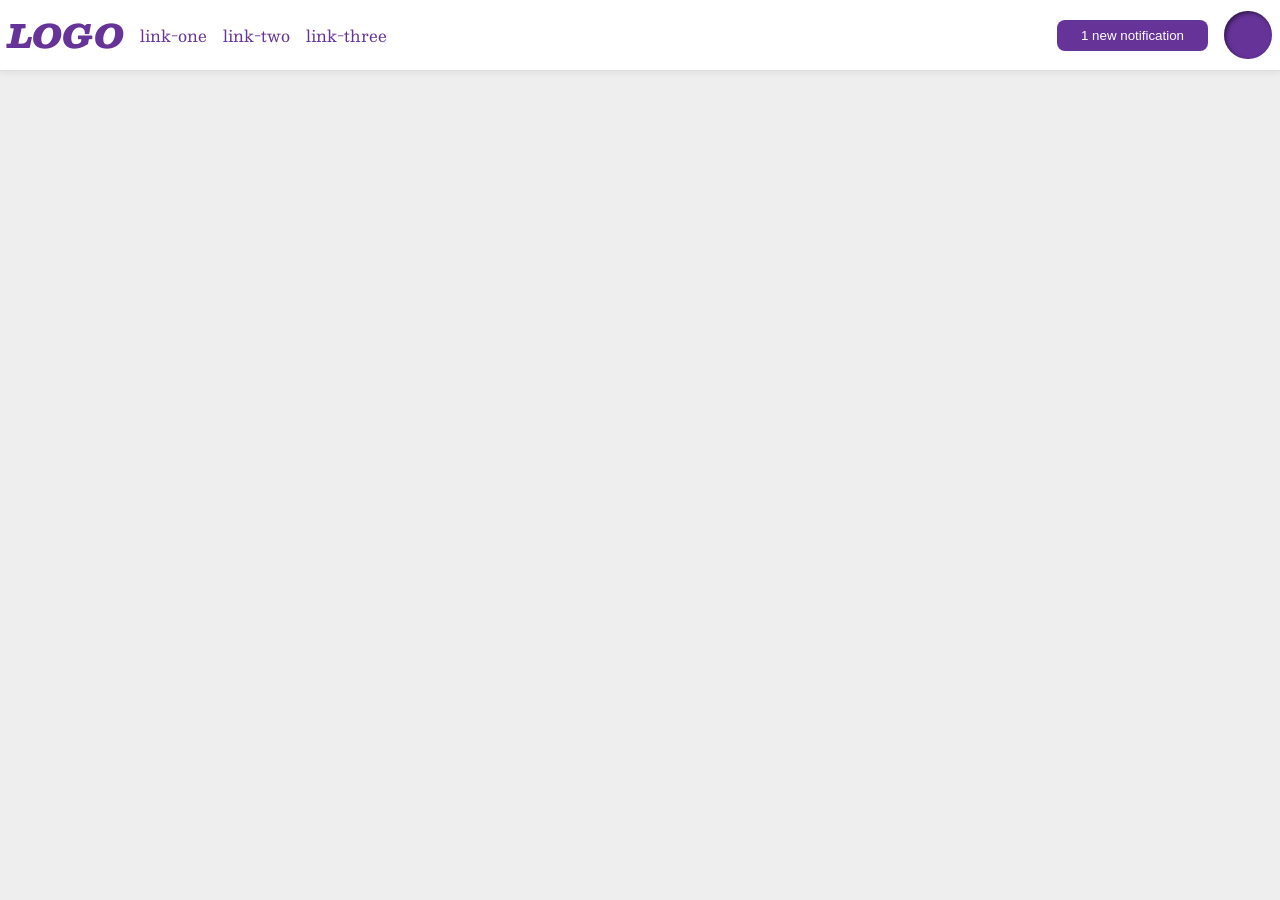
<file: foundations/flex/03-flex-header-2/index.html>
<!DOCTYPE html>
<html lang="en">

<head>
  <meta charset="UTF-8">
  <meta http-equiv="X-UA-Compatible" content="IE=edge">
  <meta name="viewport" content="width=device-width, initial-scale=1.0">
  <title>Flex Header 2</title>
  <link rel="stylesheet" href="style.css">
</head>

<body>
  <div class="header">
    <div class="left-header">
      <div class="logo">
        LOGO
      </div>
      <ul class="links">
        <li><a href="https://google.com">link-one</a></li>
        <li><a href="https://google.com">link-two</a></li>
        <li><a href="https://google.com">link-three</a></li>
      </ul>
    </div>
    <div class="right-header">
      <button class="notifications">
        1 new notification
      </button>
      <div class="profile-image"></div>
    </div>
  </div>
</body>

</html>
</file>
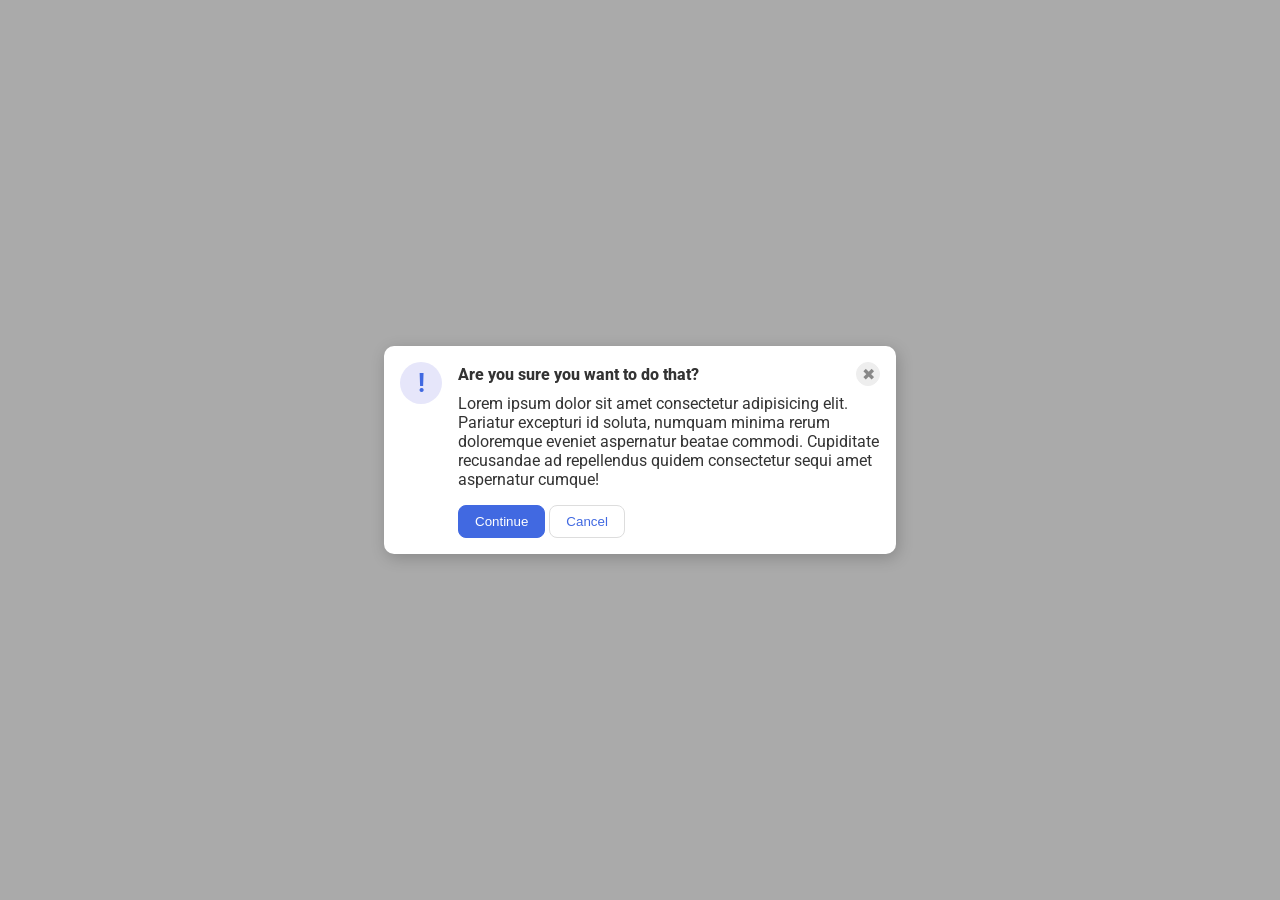
<file: foundations/flex/05-flex-modal/index.html>
<!DOCTYPE html>
<html lang="en">
  <head>
    <meta charset="UTF-8">
    <meta http-equiv="X-UA-Compatible" content="IE=edge">
    <meta name="viewport" content="width=device-width, initial-scale=1.0">
    <link rel="stylesheet" href="style.css">
    <title>Modal</title>
  </head>
  <body>
    <div class="modal">
      <div class="icon">!</div>
      <div class="container">
      <div class="header">Are you sure you want to do that?
      <button class="close-button">✖</button></div>
      <div class="text">Lorem ipsum dolor sit amet consectetur adipisicing elit. Pariatur excepturi id soluta, numquam minima rerum doloremque eveniet aspernatur beatae commodi. Cupiditate recusandae ad repellendus quidem consectetur sequi amet aspernatur cumque!</div>
      <button class="continue">Continue</button>
      <button class="cancel">Cancel</button>
      </div>
    </div>
  </body>
</html>
</file>
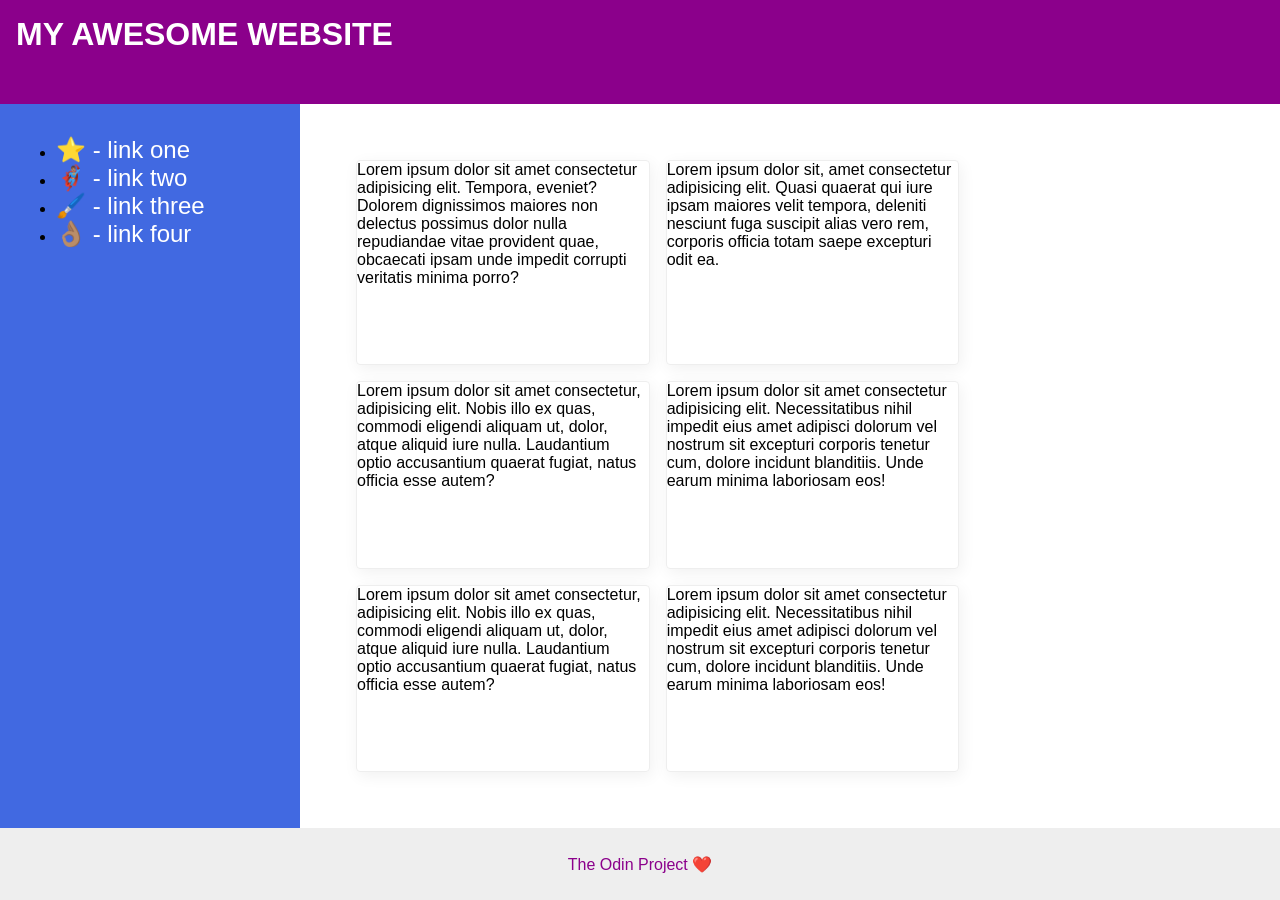
<file: foundations/flex/07-flex-layout-2/index.html>
<!DOCTYPE html>
<html lang="en">
  <head>
    <meta charset="UTF-8">
    <meta http-equiv="X-UA-Compatible" content="IE=edge">
    <meta name="viewport" content="width=device-width, initial-scale=1.0">
    <title>The Holy Grail</title>
    <link rel="stylesheet" href="style.css">
  </head>
  <body>
    <div class="header">
      MY AWESOME WEBSITE
    </div>
 <div class="content">
    <div class="sidebar">
      <ul>
        <li><a href="#">⭐ - link one</a></li>
        <li><a href="#">🦸🏽‍♂️ - link two</a></li>
        <li><a href="#">🖌️ - link three</a></li>
        <li><a href="#">👌🏽 - link four</a></li>
      </ul>
    </div>

    <div class="card-container">
    <div class="card">Lorem ipsum dolor sit amet consectetur adipisicing elit. Tempora, eveniet? Dolorem dignissimos maiores non delectus possimus dolor nulla repudiandae vitae provident quae, obcaecati ipsam unde impedit corrupti veritatis minima porro?</div>
    <div class="card">Lorem ipsum dolor sit, amet consectetur adipisicing elit. Quasi quaerat qui iure ipsam maiores velit tempora, deleniti nesciunt fuga suscipit alias vero rem, corporis officia totam saepe excepturi odit ea.</div>
    <div class="card">Lorem ipsum dolor sit amet consectetur, adipisicing elit. Nobis illo ex quas, commodi eligendi aliquam ut, dolor, atque aliquid iure nulla. Laudantium optio accusantium quaerat fugiat, natus officia esse autem?</div>
    <div class="card">Lorem ipsum dolor sit amet consectetur adipisicing elit. Necessitatibus nihil impedit eius amet adipisci dolorum vel nostrum sit excepturi corporis tenetur cum, dolore incidunt blanditiis. Unde earum minima laboriosam eos!</div>
    <div class="card">Lorem ipsum dolor sit amet consectetur, adipisicing elit. Nobis illo ex quas, commodi eligendi aliquam ut, dolor, atque aliquid iure nulla. Laudantium optio accusantium quaerat fugiat, natus officia esse autem?</div>
    <div class="card">Lorem ipsum dolor sit amet consectetur adipisicing elit. Necessitatibus nihil impedit eius amet adipisci dolorum vel nostrum sit excepturi corporis tenetur cum, dolore incidunt blanditiis. Unde earum minima laboriosam eos!</div>
  </div>  
  </div>   
    <div class="footer">
      The Odin Project ❤️
    </div>
  </body>
</html>
</file>
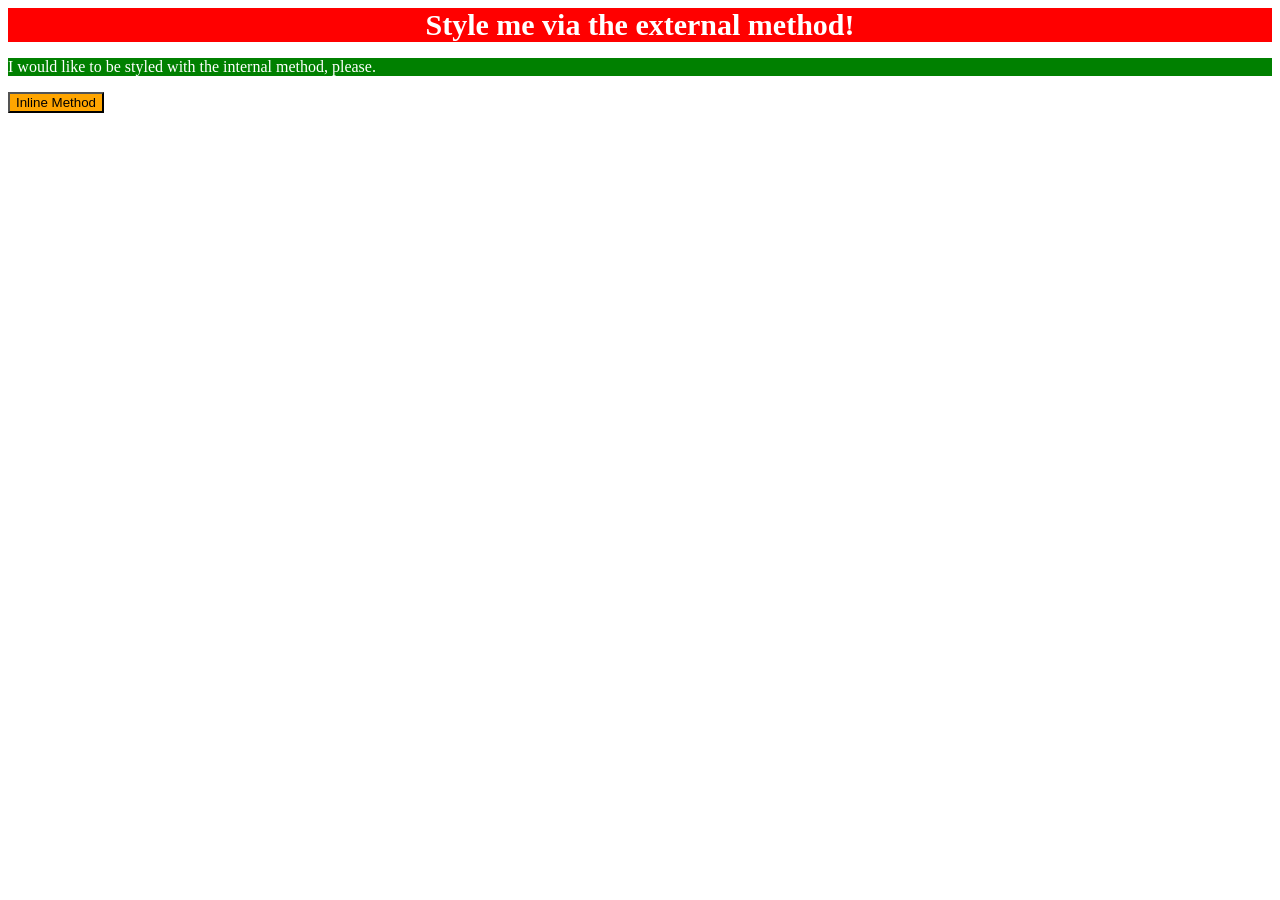
<file: foundations/intro-to-css/01-css-methods/index.html>
<!DOCTYPE html>
<html lang="en">

<head>
  <link href="styles.css" rel="stylesheet">
  <meta charset="UTF-8">
  <meta http-equiv="X-UA-Compatible" content="IE=edge">
  <meta name="viewport" content="width=device-width, initial-scale=1.0">
  <title>Methods for Adding CSS</title>
  <style>
    p {
      color: white;
      background-color: green;
    }
  </style>
</head>

<body>
  <div>Style me via the external method!</div>
  <p>I would like to be styled with the internal method, please.</p>
  <button style="background-color:orange">Inline Method</button>
</body>

</html>
</file>
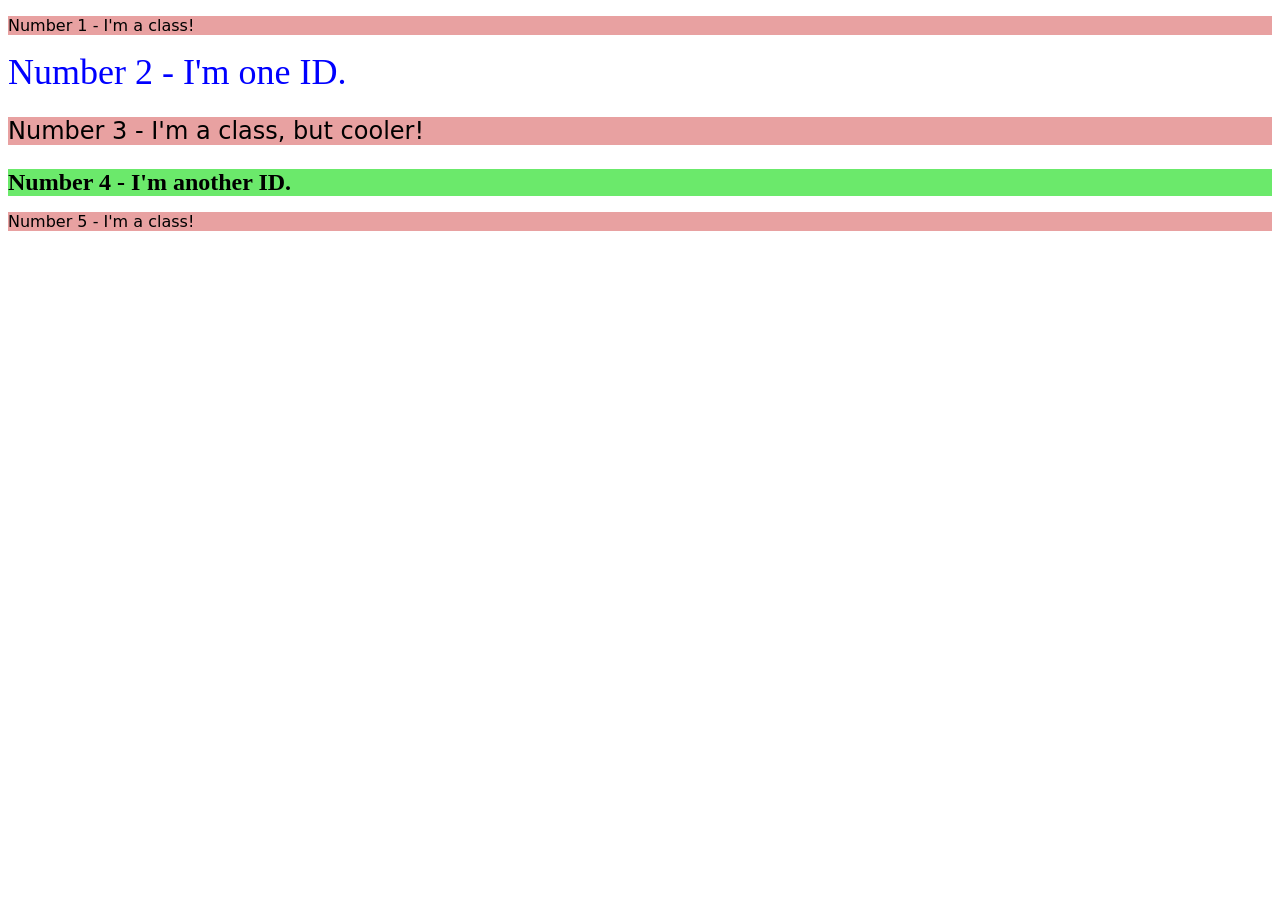
<file: foundations/intro-to-css/02-class-id-selectors/index.html>
<!DOCTYPE html>
<html lang="en">
  <head>
    <meta charset="UTF-8">
    <meta http-equiv="X-UA-Compatible" content="IE=edge">
    <meta name="viewport" content="width=device-width, initial-scale=1.0">
    <title>Class and ID Selectors</title>
    <link rel="stylesheet" href="style.css">
  </head>
  <body>
    <p class="odd">Number 1 - I'm a class!</p>
    <div id="second">Number 2 - I'm one ID.</div>
    <p class="odd cooler">Number 3 - I'm a class, but cooler!</p>
    <div id="forth" class="cooler">Number 4 - I'm another ID.</div>
    <p class="odd">Number 5 - I'm a class!</p>
  </body>
</html>
</file>
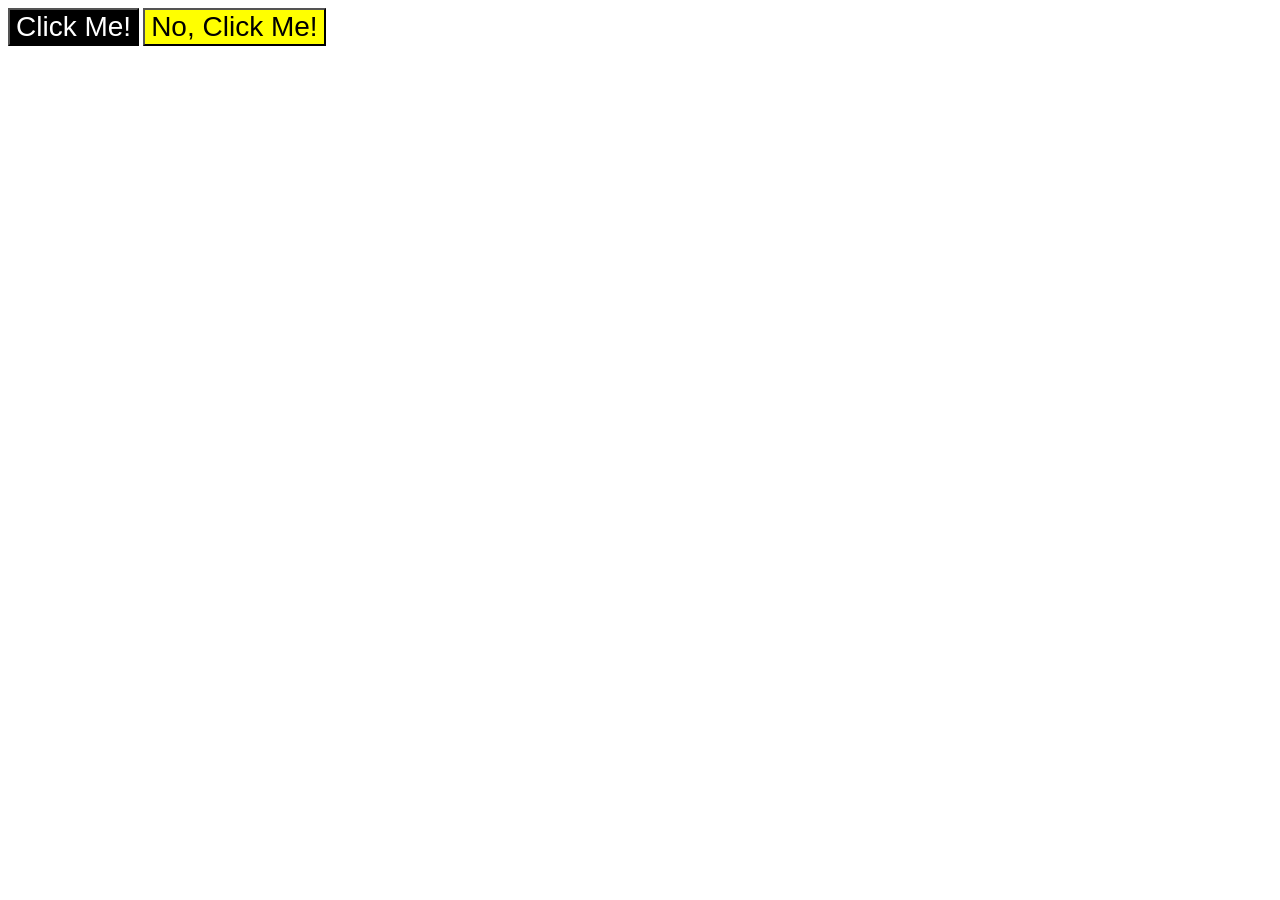
<file: foundations/intro-to-css/03-grouping-selectors/index.html>
<!DOCTYPE html>
<html lang="en">
  <head>
    <meta charset="UTF-8">
    <meta http-equiv="X-UA-Compatible" content="IE=edge">
    <meta name="viewport" content="width=device-width, initial-scale=1.0">
    <title>Grouping Selectors</title>
    <link rel="stylesheet" href="style.css">
  </head>
  <body>
    <button class="first_button">Click Me!</button>
    <button class="second_button">No, Click Me!</button>
  </body>
</html>
</file>
<file: foundations/flex/03-flex-header-2/style.css>
/* this is some magical font-importing.  
you'll learn about it later. */
@import url('https://fonts.googleapis.com/css2?family=Besley:ital,wght@0,400;1,900&display=swap');

body {
  margin: 0;
  background: #eee;
  font-family: Besley, serif;
}

.header {
  background: white;
  border-bottom: 1px solid #ddd;
  box-shadow: 0 0 8px rgba(0, 0, 0, .1);
  display: flex;
  padding: 8px;

}

.left-header,
.right-header {
  display: flex;
  align-items: center;
  gap: 16px;
  flex-grow: 1;
}

.left-header {
  justify-content: left;
}

.right-header {
  justify-content: right;
}

.profile-image {
  background: rebeccapurple;
  box-shadow: inset 2px 2px 4px rgba(0, 0, 0, .5);
  border-radius: 50%;
  width: 48px;
  height: 48px;
}

.logo {
  color: rebeccapurple;
  font-size: 32px;
  font-weight: 900;
  font-style: italic;
}

button {
  border: none;
  border-radius: 8px;
  background: rebeccapurple;
  color: white;
  padding: 8px 24px;
}

a {
  /* this removes the line under our links */
  text-decoration: none;
  color: rebeccapurple;
}

ul {
  padding: 0;
  margin: 0;
  list-style-type: none;
  display: flex;
  gap: 16px;
}
</file>
<file: foundations/flex/05-flex-modal/style.css>
@import url('https://fonts.googleapis.com/css2?family=Roboto:wght@400;700&display=swap');

html,
body {
  height: 100%;
}

body {
  font-family: Roboto, sans-serif;
  margin: 0;
  background: #aaa;
  color: #333;
  /* I'll give you this one for free lol */
  display: flex;
  align-items: center;
  justify-content: center;
}

.modal {
  background: white;
  width: 480px;
  border-radius: 10px;
  box-shadow: 2px 4px 16px rgba(0, 0, 0, .2);
  display: flex;
  flex-direction: row;
  padding: 16px;
  gap:16px
}

.icon {
  color: royalblue;
  font-size: 26px;
  font-weight: 700;
  background: lavender;
  width: 42px;
  height: 42px;
  border-radius: 50%;
  display: flex;
  align-items: center;
  justify-content: center;
  flex-shrink: 0;
}

.close-button {
  background: #eee;
  border-radius: 50%;
  color: #888;
  font-weight: 400;
  font-size: 16px;
  height: 24px;
  width: 24px;
  display: flex;
  align-items: center;
  justify-content: center;
  border: 1px solid #eee;
  padding: 0;
}

button {
  cursor: pointer;
  padding: 8px 16px;
  border-radius: 8px;
}

button.continue {
  background: royalblue;
  border: 1px solid royalblue;
  color: white;
}

button.cancel {
  background: white;
  border: 1px solid #ddd;
  color: royalblue;
}

.text {
    margin-bottom: 16px;
}

.header {
  display: flex;
  font-weight: 800;
  align-items: center;
  justify-content: space-between;
  margin-bottom: 8px;
}
</file>
<file: foundations/flex/07-flex-layout-2/style.css>
body {
  font-family: -apple-system, BlinkMacSystemFont, 'Segoe UI', Roboto, Oxygen, Ubuntu, Cantarell, 'Open Sans', 'Helvetica Neue', sans-serif;
  margin: 0;
  min-height: 100vh;
  display: flex;
  flex-direction: column;
}

.header {
  height: 72px;
  background: darkmagenta;
  color: white;
  font-size: 32px;
  font-weight: 900;
  padding:16px;
  display: flex;
}

.footer {
  height: 72px;
  background: #eee;
  color: darkmagenta;
  display:flex;
  align-items: center;
  justify-content: center;
}

a {
    text-decoration: none;
    color: #fff;
    font-size: 24px;
}

.content {
  flex:1;
  display: flex;
}

.sidebar {
  width: 300px;
  background: royalblue;
  box-sizing: border-box;
  flex-shrink: 0;
  padding:16px;
}

.card-container {
  display:flex;
  flex-wrap: wrap;
  padding: 48px;
}

.card {
  border: 1px solid #eee;
  box-shadow: 2px 4px 16px rgba(0,0,0,.06);
  border-radius: 4px;
  flex: 0 1 33%;
  margin: 8px;
}
</file>
<file: foundations/intro-to-css/01-css-methods/styles.css>
div {
    color: white;
    background-color: red;
    font-size: 30px;
    font-family: serif;
    font-weight: bold;
    text-align: center;
}
</file>
<file: foundations/intro-to-css/02-class-id-selectors/style.css>
/* Add CSS Styling */

.odd {
    background-color: rgb(232, 161, 161);
    font-family: Verdana, "DejaVu Sans", sans-serif;
}

.cooler {
    font-size: 24px;
}

#second {
    color: rgb(0, 0, 255);
    font-size: 36px;
}

#forth {
    background-color: rgb(107, 233, 107);
    font-weight: bold;
}
</file>
<file: foundations/intro-to-css/03-grouping-selectors/style.css>
/* Add CSS Styling */

.first_button, .second_button {
    font-size: 28px;
    font-family: "Helvetica", "Times New Roman", sans-serif;
}

.first_button {
    background-color: #000000;
    color: #ffffff;
}

.second_button {
    background-color: #ffff00;
}
</file>
